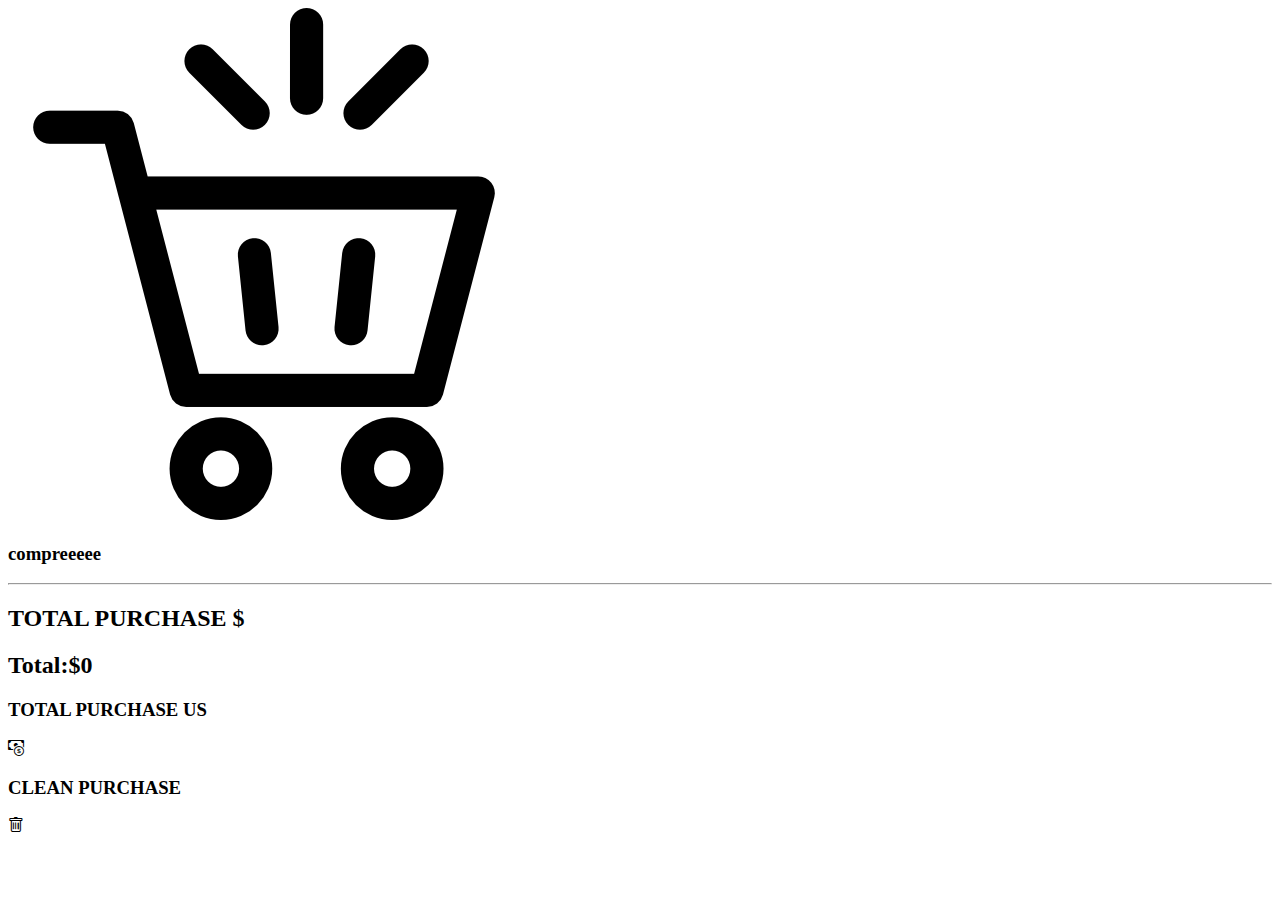
<file: src/views/resumenCompra.html>
<!DOCTYPE html>
<html lang="en">
<head>
    <meta charset="UTF-8">
    <meta http-equiv="X-UA-Compatible" content="IE=edge">
    <meta name="viewport" content="width=, initial-scale=1.0">
    <title>Document</title>
    <link href="https://cdn.jsdelivr.net/npm/bootstrap@5.2.0/dist/css/bootstrap.min.css" rel="stylesheet" integrity="sha384-gH2yIJqKdNHPEq0n4Mqa/HGKIhSkIHeL5AyhkYV8i59U5AR6csBvApHHNl/vI1Bx" crossorigin="anonymous">
    <link rel="stylesheet" href="https://cdn.jsdelivr.net/npm/bootstrap-icons@1.9.0/font/bootstrap-icons.css">
</head>
<body>
    <header>

    </header>

    <main>
        
        <div class="container" id="factura">
         
        </div>

        <hr>
        <div class="container my-3">
               
            <div class="row justify-content-between">
                <div class="col-12 col-md-6">
                    <h2> TOTAL PURCHASE $</h2>
                <h2 id="totalcompra"> </h2>
                </div>

                <div class="col-12-md4">
                   
                    <h3 id="TotalCompraUsd">TOTAL PURCHASE US</h3>
                    <i id="dollar" class="bi bi-cash-coin fs1"> </i>

                <div class="col-12 col-md-6">
                    <h3>CLEAN PURCHASE</h3>
                    <i  id="botonlimpiar" class="bi bi-trash fs-1"></i>

                </div>    
                </div>

            
            </div>
        </div>

    </main>

    <footer>


    </footer>





    
    <script src="https://cdn.jsdelivr.net/npm/bootstrap@5.2.0/dist/js/bootstrap.bundle.min.js" integrity="sha384-A3rJD856KowSb7dwlZdYEkO39Gagi7vIsF0jrRAoQmDKKtQBHUuLZ9AsSv4jD4Xa" crossorigin="anonymous"></script>
    <script src="../controllers/ControladorFactura.js"></script>
</body>
</body>
</html>
</file>
